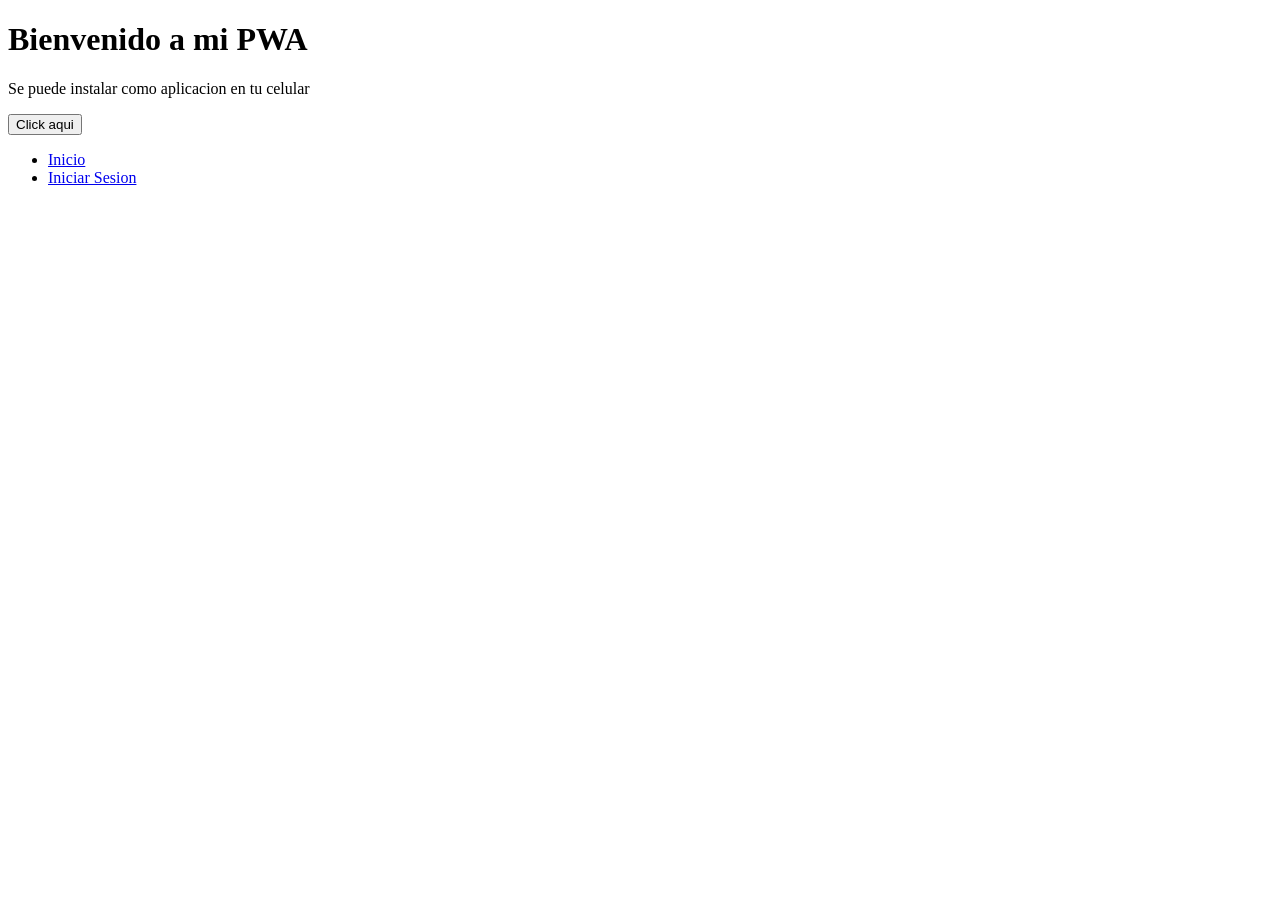
<file: index.html>
<!DOCTYPE html>
<html lang="es">
<head>
    <meta charset="UTF-8">
    <meta name="viewport" content="width=device-width, initial-scale=1.0">
    <title>Mi primera PWA</title>

    <base href="./">

    <!--vincular el manifest -->
    <link rel="manifest" href="manifest.json">

    <!-- color de la barra de navegacion en moviles-->
    <meta name="theme-color" content="#2196f3"/>
</head>

<body>
    <h1>Bienvenido a mi PWA</h1>    
    <P>Se puede instalar como aplicacion en tu celular</P>
    <button onclick="alert('Hola desde la PWA')">Click aqui</button>

    <ul>
        <li><a href="index.html">Inicio</a></li>
        <li><a href="login.html">Iniciar  Sesion</a></li>
    </ul>

    <!-- Registrat el service worker -->
    <script>
        if("ServiceWorker" in navigator){
            navigator.serviceWorker.register('./sw.js')
                .then(reg => console.log("Service Worker registrado"))
                .catch(err => console.log("Error al registrar el Service Worker"));
        }
    </script>
</body>
</html>
</file>
